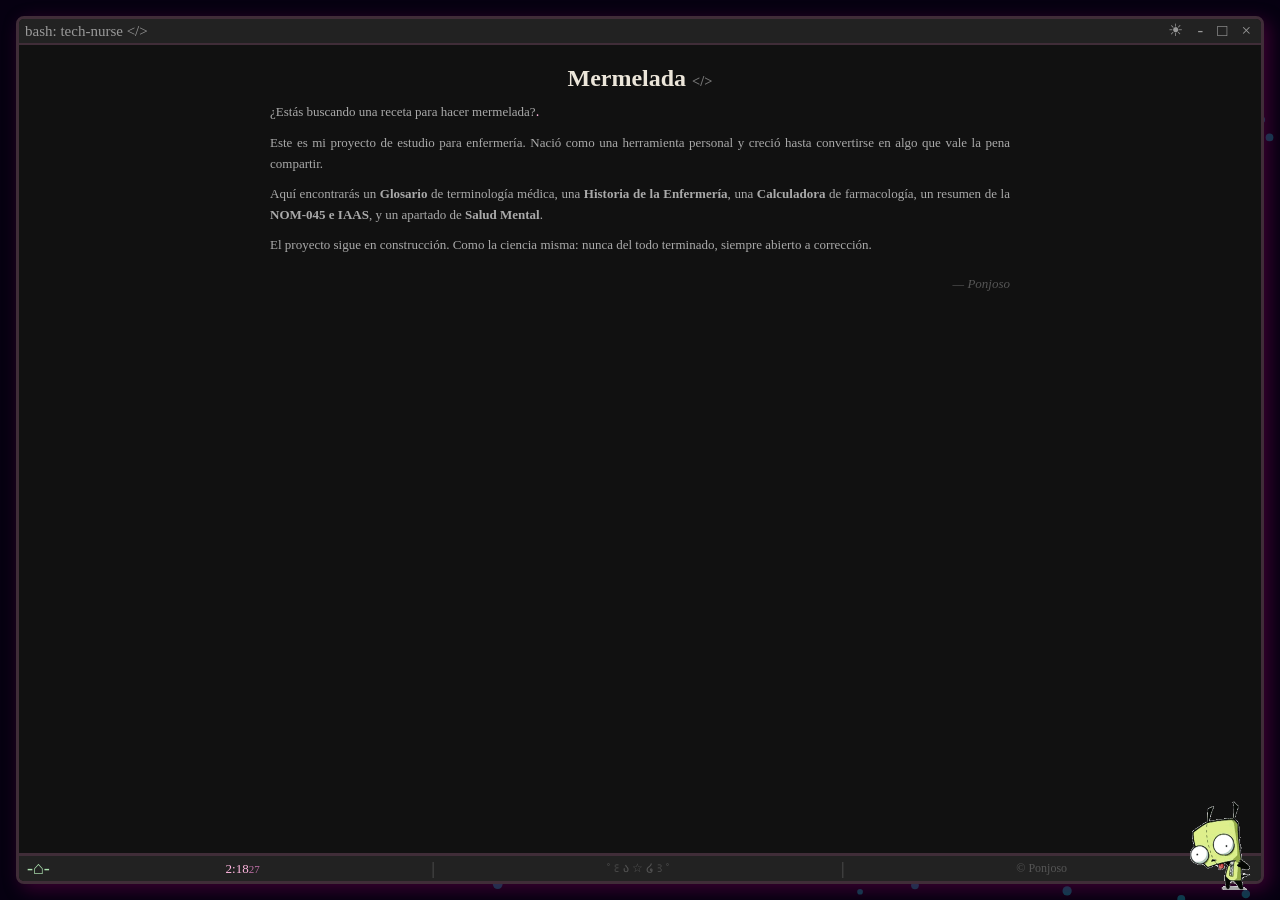
<file: index.html>
<!DOCTYPE html>
<html lang="es" data-theme="dark">
<head>
  <meta charset="UTF-8">
  <meta name="viewport" content="width=device-width, initial-scale=1.0, viewport-fit=cover">
  <meta name="theme-color" content="#060011">
  <title>Mermelada — Enfermería</title>

  <!-- Aplica el tema guardado ANTES de pintar (evita el parpadeo oscuro→claro) -->
  <script>
    (function () {
      var t = "dark";
      try {
        var s = localStorage.getItem("mermelada-tema");
        if (s === "light" || s === "dark") t = s;
      } catch (e) { /* localStorage bloqueado: se queda el tema oscuro */ }
      document.documentElement.setAttribute("data-theme", t);
    })();
  </script>

  <link rel="stylesheet" href="./style/jelly.css">
</head>
<body>

  <div class="gir" aria-hidden="true"></div>
  <canvas id="nieve" aria-hidden="true"></canvas>

  <div class="app-container">
    <div class="window" id="ventana">

      <div class="title-bar">
        <span class="title">bash: tech-nurse &lt;&#47;&gt;</span>
        <div class="mimaclo">
          <button class="theme-toggle" id="themeBtn" type="button"
                  title="Cambiar tema" aria-label="Cambiar tema claro/oscuro">&#9728;</button>
          <button class="minimize" type="button" title="Minimizar">-</button>
          <button class="maximize" type="button" title="Maximizar">&#x25a1;</button>
          <button class="close"    type="button" title="Cerrar">&#x00d7;</button>
        </div>
      </div>

      <input type="checkbox" id="checkbar">

      <div class="shadowbar" id="shadowbar">
        <div class="sidebar">
          <nav aria-label="Navegación principal">
            <h3>Mermelada Proyect</h3>
            <ul class="navlink">
              <li><a href="#" onclick="cargar('inicio'); return false;">Inicio</a></li>
              <li><a href="#" onclick="cargar('glosario'); return false;">Glosario</a></li>
              <li><a href="#" onclick="cargar('historia'); return false;">Historia</a></li>
              <li><a href="#" onclick="cargar('farmacologia'); return false;">Calculadora</a></li>
              <li><a href="#" onclick="cargar('nom'); return false;">NOM-045 / IAAS</a></li>
              <li><a href="#" onclick="cargar('salud-mental'); return false;">Salud Mental</a></li>
            </ul>
            <h4>Медузы</h4>
          </nav>
        </div>
      </div>

      <main class="prince">
        <div class="page-content" id="contenido"></div>
      </main>

      <footer class="footer">
        <div class="menu">
          <label for="checkbar" title="Abrir menú">-&#x2302;-</label>
        </div>
        <div class="clock" aria-live="off"></div>
        <div class="oops" aria-hidden="true">|</div>
        <div class="jelly-bar" aria-hidden="true">˚꒰ა ☆ ໒꒱˚</div>
        <div class="oops" aria-hidden="true">|</div>
        <div class="rights" aria-hidden="true">&copy; Ponjoso</div>
        <div class="girspace" aria-hidden="true">&#x00d7;&#x00d7;</div>
      </footer>

    </div>
  </div>

  <script src="./js/data.js"></script>
  <script src="./js/glosario.js"></script>
  <script src="./js/historia.js"></script>
  <script src="./js/farmacologia.js"></script>
  <script src="./js/nom.js"></script>
  <script src="./js/salud-mental.js"></script>
  <script src="./js/ui.js"></script>
</body>
</html>
</file>
<file: style/jelly.css>
/* ============================================================
   Mermelada Project — jelly.css  (v4.1)
   Estética: OS terminal · kawaii · rosa/púrpura
   Dos temas: oscuro (original) y claro "papel durazno".
   Todos los colores viven en variables; el tema se cambia con
   <html data-theme="dark|light">.
   ============================================================ */

/* ── TEMA OSCURO (por defecto) ────────────────────────────── */
:root {
  color-scheme: dark;
  --pad: 16px;

  --bg-body:       #060011;
  --win-border:    #402d38;
  --win-shadow:    rgba(127, 0, 88, 0.45);
  --bar-bg:        #222;
  --bar-text:      #999;
  --bar-hover:     #5a8c9d;
  --close-hover:   #aa2222;

  --surface:       #111;      /* fondo del contenido */
  --surface-2:     #0d0d0d;   /* tarjetas */
  --input-bg:      #0e0e0e;
  --border:        #402d38;
  --border-soft:   #2a1a22;

  --text:          #aaa;
  --text-dim:      #777;
  --text-faint:    #555;
  --card-text:     #999;
  --heading:       #ece6da;
  --subheading:    #d0b8c8;

  --accent:        #ffb6df;
  --accent-2:      #c070a8;
  --link:          #4aa3ff;
  --link-hover:    #7dc4ff;
  --warn:          #c07030;

  --info-bg:       #080c14;
  --info-text:     #8ab4d4;
  --info-border:   #4aa3ff;
  --info-soft:     #1a2a3a;

  --sidebar-bg:     #000;
  --sidebar-border: #440404;
  --sidebar-text:   #fff;
  --sidebar-link:   #ffb6df;
  --sidebar-title:  #888;
  --shade-1: rgba(242, 235, 227, 0.35);
  --shade-2: rgba(0, 0, 0, 0.55);
  --shade-3: rgba(0, 0, 0, 0.75);
  --shade-4: rgba(136, 8, 8, 0.9);

  --hover-row:     #3a0404;
  --badge-bg:      #2a0a1a;
  --menu-icon:     #ace1af;
  --clock:         #ffb6df;
  --seconds:       #c070a8;
  --chip-glow:     rgba(255, 182, 223, 0.33);
  --disabled:      #333;
  --disabled-line: #222;
  --snow:          rgba(0, 255, 255, 0.25);
}

/* ── TEMA CLARO: papel durazno / gris cálido (sin blanco puro) ─ */
:root[data-theme="light"] {
  color-scheme: light;

  --bg-body:       #e2d3c7;
  --win-border:    #b79a9f;
  --win-shadow:    rgba(120, 70, 90, 0.28);
  --bar-bg:        #dcc9bc;
  --bar-text:      #6d5a60;
  --bar-hover:     #3f7385;
  --close-hover:   #b3302f;

  --surface:       #f5ece3;
  --surface-2:     #ede0d5;
  --input-bg:      #faf4ec;
  --border:        #cdb5aa;
  --border-soft:   #dcc9bf;

  --text:          #4d4046;
  --text-dim:      #6f6168;
  --text-faint:    #85767c;
  --card-text:     #5a4d53;
  --heading:       #2e2328;
  --subheading:    #6b3a58;

  --accent:        #a8467a;
  --accent-2:      #8d5a82;
  --link:          #235f9c;
  --link-hover:    #16406e;
  --warn:          #a2561a;

  --info-bg:       #e3ebf0;
  --info-text:     #2f4f68;
  --info-border:   #3f7ca8;
  --info-soft:     #b9cddb;

  --sidebar-bg:     #efe2d8;
  --sidebar-border: #c9a79f;
  --sidebar-text:   #3a2d33;
  --sidebar-link:   #a8467a;
  --sidebar-title:  #6f6168;
  --shade-1: rgba(245, 236, 227, 0.55);
  --shade-2: rgba(200, 175, 165, 0.55);
  --shade-3: rgba(150, 115, 115, 0.55);
  --shade-4: rgba(120, 70, 80, 0.65);

  --hover-row:     #ecd2cc;
  --badge-bg:      #f0dbe0;
  --menu-icon:     #4f8a5b;
  --clock:         #a8467a;
  --seconds:       #8d5a82;
  --chip-glow:     rgba(168, 70, 122, 0.25);
  --disabled:      #b9aaa3;
  --disabled-line: #d6c6bc;
  --snow:          rgba(120, 90, 110, 0.28);
}

/* Transición suave solo mientras se cambia de tema */
html.cambiando-tema *,
html.cambiando-tema *::before,
html.cambiando-tema *::after {
  transition: background-color 300ms, color 300ms, border-color 300ms !important;
}

/* ── Reset y base ─────────────────────────────────────────── */
*, *::before, *::after {
  box-sizing: border-box; }

html, body { 
  height: 100%; 
  margin: 0; 
  padding: 0; }

body {
  font-family: 'Times New Roman', Times, serif;
  background: var(--bg-body);
  overflow: hidden;
}

.sr-only {
  position: absolute; 
  width: 1px; 
  height: 1px; 
  padding: 0;
  overflow: hidden; 
  clip: rect(0, 0, 0, 0); 
  white-space: nowrap; 
  border: 0;
}

button:focus-visible, a:focus-visible, input:focus-visible,
select:focus-visible, label:focus-visible {
  outline: 2px solid var(--accent);
  outline-offset: 2px;
}

/* ── Capas: nieve (0) < ventana (2) < GIR (3) ─────────────── */
#nieve {
  position: fixed; 
  top: 0; 
  left: 0;
  width: 100%; 
  height: 100%;
  z-index: 0; 
  pointer-events: none;
}

.gir {
  position: fixed; 
  bottom: 10px; 
  right: 5px;
  width: 90px; 
  height: 90px;
  z-index: 3;
  background-image: url("./media/gir.gif");
  background-size: cover; 
  background-repeat: no-repeat;     
  background-position: center;
  pointer-events: none; 
  user-select: none;
}

/* ── Contenedor y ventana ─────────────────────────────────── */
/* FIX 4.1: la ventana ya NO usa position:fixed con offsets.
   El contenedor fija el tamaño del viewport (dvh para móviles)
   y la ventana simplemente lo llena con flex. */
.app-container {
  position: fixed;
  top: 0; 
  left: 0; 
  right: 0;
  height: 100vh;
  height: 100dvh;
  display: flex;
  padding:
    max(var(--pad), env(safe-area-inset-top))
    max(var(--pad), env(safe-area-inset-right))
    max(var(--pad), env(safe-area-inset-bottom))
    max(var(--pad), env(safe-area-inset-left));
  z-index: 2;
}

.window {
  position: relative;
  flex: 1;
  min-width: 0;
  min-height: 0;
  display: flex;
  flex-direction: column;
  border: 3px solid var(--win-border);
  border-radius: 8px;
  overflow: hidden;
  background: var(--surface);
  box-shadow: 5px 5px 18px var(--win-shadow);
}

.window.minimizado {
  flex: none;
  align-self: flex-end;
  margin-left: auto;
  width: 260px;
  max-width: 100%;
}
.window.minimizado .prince,
.window.minimizado .shadowbar,
.window.minimizado .footer { display: none; }

@keyframes rebote {
  0%   { transform: scale(1); }
  40%  { transform: scale(1.015); }
  100% { transform: scale(1); }
}
.window.maximizando { animation: rebote 300ms ease; }

/* ── Barra de título ──────────────────────────────────────── */
.title-bar {
  display: flex; 
  justify-content: space-between; 
  align-items: center;
  background: var(--bar-bg); 
  color: var(--bar-text);
  padding: 0 4px 0 6px; 
  font-size: 15px;
  border-bottom: 2px solid var(--win-border);
  z-index: 7; 
  user-select: none; 
  flex-shrink: 0;
}
.title-bar .title {
  pointer-events: none; 
  white-space: nowrap;
  overflow: hidden; 
  text-overflow: ellipsis;
}
.mimaclo { 
  display: flex; 
  gap: 2px; 
  flex-shrink: 0; 
}
.mimaclo button {
  background: transparent; 
  border: none; 
  color: var(--bar-text);
  font-size: 17px; 
  font-family: inherit; 
  line-height: 1.2;
  cursor: pointer; 
  padding: 2px 6px; 
  border-radius: 3px;
  transition: color 200ms; 
  user-select: none;
}
.minimize:hover, .maximize:hover, .theme-toggle:hover { 
  color: var(--bar-hover); 
}
.close:hover { 
  color: var(--close-hover);
}

/* ── Contenido ────────────────────────────────────────────── */
.prince {
  flex: 1; min-height: 0;
  position: relative;
  background: var(--surface);
  overflow-y: auto;
  z-index: 4;
  scrollbar-width: thin;
  scrollbar-color: var(--border) transparent;
}
.prince .page-content {
  padding: 12px 10px; 
  margin: 0 auto; 
  max-width: 760px;
}
.prince .page-content p {
  color: var(--text); 
  font-size: 13px; 
  line-height: 1.65;
  text-align: justify; 
  margin: 8px 0;
}
.prince .page-content h2 { 
  color: var(--heading); 
  text-align: center; 
  margin: 8px 0 4px; 
}
.prince .page-content h3 { 
  color: var(--subheading); 
  margin: 12px 0 4px; }
.prince .page-content h4,
.prince .page-content h5 { 
  color: var(--text-dim); 
  text-align: right; 
  margin: 4px 0; 
}
.prince .page-content .firma {
  color: var(--text-faint); 
  text-align: right; 
  font-style: italic; 
  margin-top: 18px;
}
.punto-enlace {
  color: var(--accent); 
  cursor: pointer; 
  font-size: 1.1em;
  transition: text-shadow 200ms;
}
.punto-enlace:hover { 
  text-shadow: 0 0 6px var(--accent); 
}

/* ── Sidebar ──────────────────────────────────────────────── */
#checkbar { 
  display: none; 
}

.shadowbar {
  position: absolute; 
  inset: 0;
  background: linear-gradient(to bottom right,
    var(--shade-1), var(--shade-2), var(--shade-3), var(--shade-4));
  z-index: 5; 
  opacity: 0; 
  visibility: hidden;
  transition: opacity 400ms ease, visibility 400ms ease;
  overflow-y: auto;
}
.sidebar {
  position: absolute; 
  top: 0; 
  left: 0; 
  height: 100%;
  width: min(220px, 70vw);
  background: var(--sidebar-bg);
  border-right: 3px solid var(--sidebar-border);
  color: var(--sidebar-text);
  padding: 36px 12px 12px 10px;
  overflow-y: auto;
  transform: translateX(-100%); 
  opacity: 0; 
  visibility: hidden;
  transition: transform 480ms ease, opacity 400ms ease, visibility 400ms ease;
}
#checkbar:checked ~ .shadowbar { 
  opacity: 1; 
  visibility: visible; 
}
#checkbar:checked ~ .shadowbar .sidebar { 
  transform: translateX(0); 
  opacity: 1; 
  visibility: visible; 
}

.sidebar nav h3 { 
  color: var(--sidebar-title); 
  font-size: 13px; 
  margin: 0 0 10px; 
}
.sidebar nav h4 { 
  color: var(--text-faint); 
  font-size: 11px; 
  margin-top: 20px; 
}
.navlink { 
  list-style: none; 
  padding: 0; 
  margin: 0;
}
.navlink li a {
  text-decoration: none; 
  color: var(--sidebar-link);
  display: block; 
  padding: 7px 4px;
  border-left: 4px solid transparent; 
  font-size: 14px;
  transition: border-color 350ms ease, color 350ms ease;
}
.navlink li a:hover { 
  border-left-color: var(--sidebar-link); 
  color: var(--sidebar-text); 
}

/* ── Footer ───────────────────────────────────────────────── */
.footer {
  display: flex; 
  align-items: center; 
  justify-content: space-between;
  background: var(--bar-bg); 
  border-top: 3px solid var(--win-border);
  padding: 2px 4px; 
  flex-shrink: 0; 
  z-index: 7; 
  flex-wrap: nowrap; 
  gap: 2px;
}
.footer .menu label {
  font-size: 18px; 
  cursor: pointer; 
  color: var(--menu-icon);
  padding: 0 4px; 
  user-select: none;
}
.clock {
  color: var(--clock); 
  font-size: 13px; 
  pointer-events: none; 
  user-select: none; 
  white-space: nowrap; 
}
.seconds { 
  color: var(--seconds); 
  font-size: 11px; 
}
.footer .jelly-bar {
  color: #555;
  font-size: 12px;
  pointer-events: none;
  user-select: none;
  flex: 0 1 auto;
  text-align: center;
}
.footer .oops { 
  color: var(--text-faint); 
  pointer-events: none; 
  user-select: none; 
}
.footer .rights { 
  color: var(--text-faint); 
  font-size: 12px; 
  pointer-events: none; 
  user-select: none; 
  white-space: nowrap; }
.footer .girspace { 
  color: transparent; 
  pointer-events: none; 
  user-select: none; 
}

/* ── Glosario ─────────────────────────────────────────────── */
.busqueda-box { margin: 10px 0 6px; position: relative; }
.input-ghost-wrap { position: relative; width: 100%; }
#ghost {
  position: absolute; inset: 0; width: 100%; background: transparent;
  border: 1px solid transparent; color: var(--text-faint);
  font-family: inherit; font-size: 13px; padding: 5px 8px;
  pointer-events: none; user-select: none; z-index: 1;
}
#busqueda {
  position: relative; z-index: 2; width: 100%;
  background: transparent; border: 1px solid var(--border); border-radius: 4px;
  color: var(--heading); font-family: inherit; font-size: 13px;
  padding: 5px 8px; outline: none; transition: border-color 250ms;
}
.input-ghost-wrap::before {            /* fondo del input por detrás del ghost */
  content: ""; position: absolute; inset: 0; background: var(--input-bg);
  border-radius: 4px; z-index: 0;
}
#busqueda:focus { border-color: var(--accent-2); }
#sugerencias {
  background: var(--surface-2); border: 1px solid var(--border); border-top: none;
  border-radius: 0 0 4px 4px; max-height: 180px; overflow-y: auto; z-index: 10;
}
#sugerencias:empty { display: none; }
#sugerencias div {
  padding: 6px 10px; color: var(--heading); font-size: 13px;
  cursor: pointer; transition: background 150ms;
}
#sugerencias div:hover { background: var(--hover-row); }

.filtro-categoria { margin: 8px 0; display: flex; align-items: center; gap: 8px; flex-wrap: wrap; }
.filtro-categoria label { color: var(--text-dim); font-size: 12px; }
.filtro-categoria select {
  background: var(--input-bg); border: 1px solid var(--border); border-radius: 4px;
  color: var(--heading); font-family: inherit; font-size: 12px;
  padding: 3px 6px; cursor: pointer; outline: none; transition: border-color 250ms;
}
.filtro-categoria select:focus { border-color: var(--accent-2); }

#resultado { margin-top: 10px; }
#resultado h3 { color: var(--subheading); font-size: 16px; margin-bottom: 6px; }
.cat-badge {
  display: inline-block; background: var(--badge-bg); border: 1px solid var(--border);
  border-radius: 10px; color: var(--accent-2); font-size: 10px;
  padding: 1px 7px; margin-left: 8px; vertical-align: middle; font-weight: normal;
}
.relacionada { color: var(--link); cursor: pointer; font-size: 13px; transition: color 150ms; }
.relacionada:hover { text-decoration: underline; color: var(--link-hover); }
.relacionada.inactiva { color: var(--text-faint); cursor: default; }
.relacionada.inactiva:hover { text-decoration: none; color: var(--text-faint); }
.categoria-lista { line-height: 2; }

/* ── Línea del tiempo / chips / tarjetas ──────────────────── */
.carril-eras {
  display: flex; gap: 6px; overflow-x: auto; padding: 6px 2px 10px;
  scrollbar-width: thin; scrollbar-color: var(--border) transparent;
}
.era-chip {
  flex-shrink: 0; background: transparent; border: 1px solid var(--border);
  border-radius: 20px; color: var(--text-dim); font-family: inherit;
  font-size: 13px; padding: 5px 10px; cursor: pointer;
  transition: border-color 200ms, color 200ms, box-shadow 200ms;
}
.era-chip:hover  { border-color: var(--accent-2); color: var(--heading); }
.era-chip.activo { border-color: var(--accent); color: var(--accent); box-shadow: 0 0 8px var(--chip-glow); }

.timeline-nav { display: flex; align-items: flex-start; gap: 8px; margin-top: 4px; }
.tl-arrow {
  flex-shrink: 0; background: transparent; border: 1px solid var(--border);
  border-radius: 4px; color: var(--accent-2); font-size: 18px;
  padding: 6px 10px; cursor: pointer; margin-top: 6px;
  transition: border-color 200ms, color 200ms;
}
.tl-arrow:hover:not(:disabled) { border-color: var(--accent); color: var(--accent); }
.tl-arrow:disabled { color: var(--disabled); border-color: var(--disabled-line); cursor: default; }

.era-card { flex: 1; min-width: 0; }
.era-header { display: flex; align-items: center; gap: 10px; margin-bottom: 8px; }
.era-icono { font-size: 26px; line-height: 1; }
.era-titulo { color: var(--heading); margin: 0 0 2px !important; font-size: 16px; }
.era-periodo { color: var(--text-dim); font-size: 11px; }
.era-resumen { color: var(--text); font-size: 13px; line-height: 1.65; margin: 0 0 12px; text-align: justify; }
.figuras-label {
  color: var(--text-faint); font-size: 11px; letter-spacing: 0.08em;
  text-transform: uppercase; margin: 0 0 6px !important; text-align: left !important;
}
.figura-card {
  border-left: 3px solid var(--border); padding: 6px 10px; margin-bottom: 8px;
  background: var(--surface-2); border-radius: 0 4px 4px 0;
}
.figura-nombre { color: var(--subheading); font-size: 14px; font-weight: bold; }
.figura-rol    { color: var(--text-dim); font-size: 11px; margin-bottom: 4px; }
.prince .page-content .figura-aporte {
  color: var(--card-text); font-size: 12px; line-height: 1.6; margin: 0; text-align: justify;
}
.nom-nota { color: var(--text-dim); font-size: 11px; line-height: 1.5; }

/* Tarjetas de precaución (rojo / amarillo / naranja / verde / azul) */
.dot-tarjeta {
  display: inline-block; width: 0.8em; height: 0.8em; border-radius: 50%;
  margin-right: 6px; vertical-align: middle; border: 1px solid rgba(0, 0, 0, 0.35);
}

/* ── Calculadora ──────────────────────────────────────────── */
.calc-card {
  background: var(--surface-2); border: 1px solid var(--border-soft);
  border-radius: 6px; padding: 12px; margin-top: 8px;
}
.calc-titulo { color: var(--subheading); font-size: 15px; margin: 0 0 4px !important; }
.prince .page-content .calc-desc { color: var(--text-dim); font-size: 11px; margin: 0 0 12px; }
.calc-form  { display: flex; flex-direction: column; gap: 10px; }
.calc-field { display: flex; flex-direction: column; gap: 3px; }
.calc-field label { color: var(--text-dim); font-size: 11px; }
.calc-input-wrap { display: flex; align-items: center; gap: 4px; }
.calc-input-wrap input {
  flex: 1; min-width: 0; background: var(--input-bg); border: 1px solid var(--border);
  border-radius: 4px; color: var(--heading); font-family: inherit;
  font-size: 14px; padding: 5px 8px; outline: none; transition: border-color 200ms;
}
.calc-input-wrap input:focus { border-color: var(--accent-2); }
.calc-unidad { color: var(--text-faint); font-size: 11px; white-space: nowrap; }
.calc-nota   { color: var(--text-faint); font-size: 11px; }
.calc-select {
  flex: 1; background: var(--input-bg); border: 1px solid var(--border);
  border-radius: 4px; color: var(--heading); font-family: inherit;
  font-size: 13px; padding: 5px 8px; outline: none; cursor: pointer;
}
.calc-select:focus { border-color: var(--accent-2); }
.calc-presets { display: flex; gap: 4px; flex-wrap: wrap; margin-top: 2px; }
.calc-preset {
  background: transparent; border: 1px solid var(--border); border-radius: 12px;
  color: var(--text-dim); font-family: inherit; font-size: 11px;
  padding: 2px 8px; cursor: pointer; transition: border-color 150ms, color 150ms;
}
.calc-preset:hover { border-color: var(--accent); color: var(--accent); }

.calc-resultado { margin-top: 14px; }
.calc-vacio { color: var(--text-faint); font-size: 12px; font-style: italic; }
.calc-valor { display: flex; align-items: baseline; gap: 8px; margin-bottom: 4px; flex-wrap: wrap; }
.calc-valor.secundario .calc-numero { font-size: 18px; color: var(--accent-2); }
.calc-numero { color: var(--accent); font-size: 28px; font-weight: bold; }
.calc-unidad-grande { color: var(--text-dim); font-size: 14px; }
.prince .page-content .calc-aviso { color: var(--warn); font-size: 12px; margin: 4px 0; }
.calc-toggle {
  background: transparent; border: 1px solid var(--border-soft); border-radius: 4px;
  color: var(--link); font-family: inherit; font-size: 11px;
  padding: 3px 8px; cursor: pointer; margin-top: 4px; transition: border-color 200ms;
}
.calc-toggle:hover { border-color: var(--link); }
.calc-pasos { margin-top: 8px; }
.calc-pasos.oculto { display: none; }
.pasos-lista { color: var(--text-dim); font-size: 12px; line-height: 1.8; padding-left: 16px; margin: 0; }
.pasos-lista b { color: var(--text); }
.calc-tabla-ref { margin-top: 14px; border-top: 1px solid var(--border-soft); padding-top: 10px; }
.tabla-conv { border-collapse: collapse; width: 100%; font-size: 12px; }
.tabla-conv td { color: var(--text-dim); padding: 2px 8px; }
.tabla-conv td:first-child { color: var(--text); }
.tabla-conv td:nth-child(2) { color: var(--text-faint); }

/* ── Receta secreta ───────────────────────────────────────── */
.receta-secret h2 { color: var(--heading); text-align: center; margin-bottom: 2px; }
.prince .page-content .receta-aviso { color: var(--text-faint); font-size: 11px; text-align: center; margin-bottom: 14px; font-style: italic; }
.receta-lista { color: var(--text); font-size: 13px; line-height: 1.8; padding-left: 18px; margin: 6px 0 14px; }
.prince .page-content .receta-secret h4 { color: var(--subheading); text-align: left; margin: 10px 0 4px; }

/* ── Salud mental ─────────────────────────────────────────── */
.prince .page-content .sm-subtitulo { color: var(--text-dim); font-size: 12px; text-align: center; margin: -2px 0 12px; }
.sm-banner {
  border: 1px solid var(--info-soft); border-left: 3px solid var(--info-border);
  background: var(--info-bg); border-radius: 0 6px 6px 0;
  padding: 6px 10px; margin: 6px 0 12px;
}
.prince .page-content .sm-banner p { color: var(--info-text); font-size: 12px; margin: 0; text-align: left; line-height: 1.5; }
.sm-modos { display: flex; flex-direction: column; gap: 8px; margin-bottom: 16px; }
.sm-modo-btn {
  display: flex; flex-direction: column; gap: 3px; background: var(--surface-2);
  border: 1px solid var(--border-soft); border-radius: 6px; padding: 12px;
  cursor: pointer; text-align: left; font-family: inherit;
  transition: border-color 250ms, background 250ms;
}
.sm-modo-btn:hover  { border-color: var(--accent-2); }
.sm-modo-btn.activo { border-color: var(--accent); }
.sm-modo-icono  { font-size: 20px; }
.sm-modo-titulo { color: var(--subheading); font-size: 14px; }
.sm-modo-desc   { color: var(--text-dim); font-size: 11px; line-height: 1.4; }
.sm-modo-ayuda { border-color: var(--info-soft); }
.sm-modo-ayuda:hover, .sm-modo-ayuda.activo { border-color: var(--info-border); }
.sm-seccion { margin-top: 4px; }
.sm-seccion-titulo { color: var(--subheading); font-size: 14px; margin: 0 0 10px !important; }
.sm-ayuda-wrap { margin-top: 4px; }
.sm-ayuda-mensaje {
  border-left: 3px solid var(--info-border); padding: 8px 12px;
  background: var(--info-bg); border-radius: 0 6px 6px 0; margin-bottom: 12px;
}
.prince .page-content .sm-ayuda-mensaje p { color: var(--info-text); font-size: 13px; margin: 4px 0; text-align: left; }
.sm-card-crisis { border-left-color: var(--info-border) !important; }
.sm-tel { color: var(--link); text-decoration: none; font-weight: bold; }
.sm-tel:hover { color: var(--link-hover); text-decoration: underline; }

/* ── Móvil ────────────────────────────────────────────────── */
@media (max-width: 600px) {
  :root { --pad: 8px; }
  .window { border-radius: 6px; }
  .title-bar { font-size: 12px; padding: 0 3px 0 5px; }
  .mimaclo button { font-size: 15px; padding: 2px 5px; }
  .prince .page-content { padding: 8px; }
  .prince .page-content p,
  .prince .page-content .figura-aporte,
  .prince .page-content .era-resumen { font-size: 12.5px; text-align: left; }
  #busqueda, #ghost { font-size: 16px; padding: 6px 8px; }      /* 16px evita el zoom de iOS */
  .calc-input-wrap input { font-size: 16px; }
  .filtro-categoria { flex-direction: column; align-items: flex-start; gap: 4px; }
  .filtro-categoria select { width: 100%; }
  .footer .progress-bar { display: none; }
  .gir { width: 60px; height: 60px; bottom: 6px; right: 4px; }
  .window.minimizado { width: 100%; }
  .calc-numero { font-size: 22px; }
  .timeline-nav { gap: 4px; }
  .tl-arrow { padding: 5px 7px; font-size: 16px; }
  .era-icono { font-size: 20px; }
  .sm-modos { gap: 6px; }
  .sm-modo-btn { padding: 10px; }
}

@media (prefers-reduced-motion: reduce) {
  *, *::before, *::after { animation: none !important; transition: none !important; }
}
</file>
